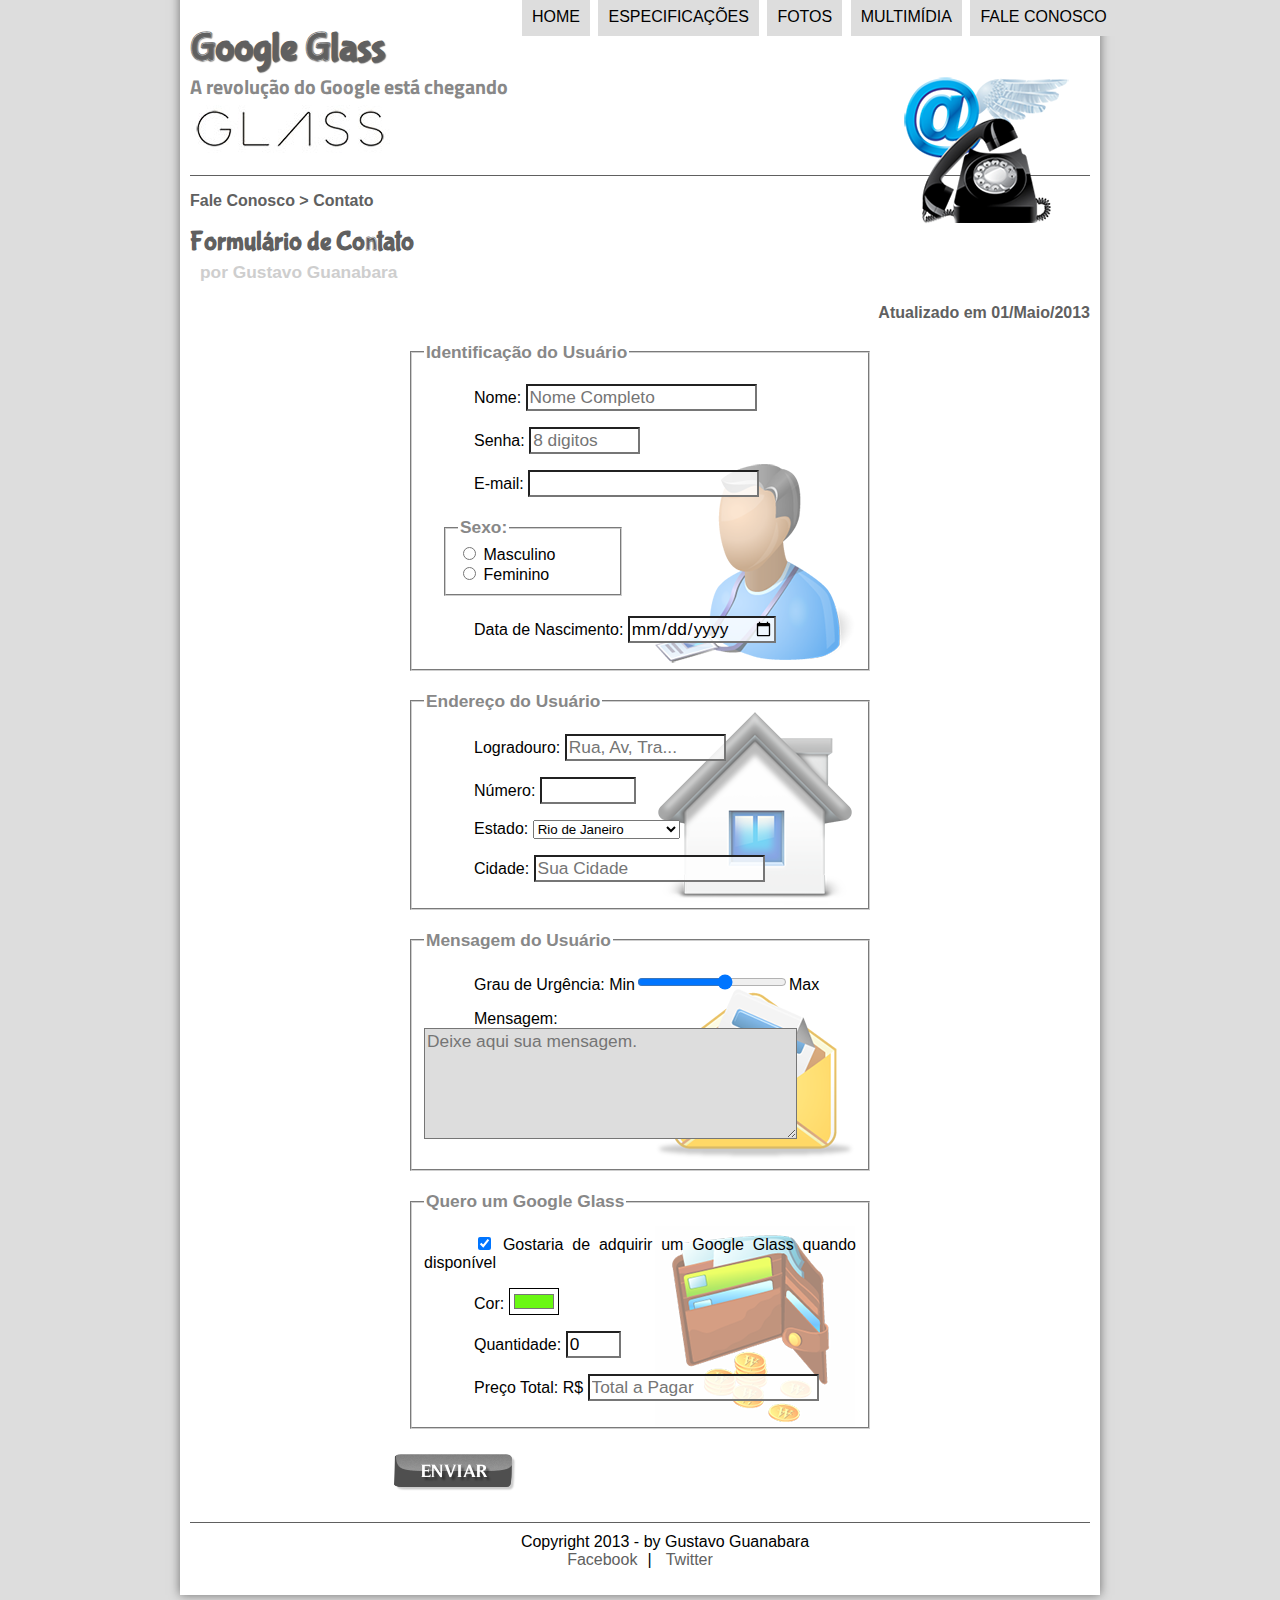
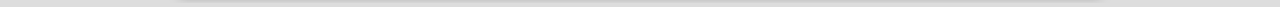
<file: fale-conosco.html>
<!DOCTYPE html>
<html lang="pt-br">

<head>
    <meta charset="UTF-8" />
    <title>Tudo sobre Google Glass </title>

    <link rel="stylesheet" href="_css/estilo.css" />
    <link rel="stylesheet" href="_css/form.css" />

    <script src="_javascript/funcoes.js"></script>
    <script>
        function calc_total() {
            var qtd = parseInt(document.getElementById("cqtd").value)
            tot = qtd * 1500;
            document.getElementById('ctot').value = tot;
        }
    </script>
</head>

<body>
    <div id="interface">
        <header id="cabecalho">
            <hgroup>
                <h1>Google Glass</h1>
                <h2>A revolução do Google está chegando</h2>
            </hgroup>

            <img id="icone" src="_imagens/contato.png" />
            <nav id="menu">
                <h1>Menu Principal</h1>
                <ul type="disc">
                    <li onmouseover="mudaFoto('_imagens/home.png')" onmouseout="mudaFoto('_imagens/contato.png')"><a
                            href="index.html">Home</a></li>
                    <li onmouseover="mudaFoto('_imagens/especificacoes.png')"
                        onmouseout="mudaFoto('_imagens/contato.png')"><a href="specs.html">Especificações</a></li>
                    <li onmouseover="mudaFoto('_imagens/fotos.png')" onmouseout="mudaFoto('_imagens/contato.png')"><a
                            href="fotos.html">Fotos</a></li>
                    <li onmouseover="mudaFoto('_imagens/multimidia.png')" onmouseout="mudaFoto('_imagens/contato.png')">
                        <a href="multimidia.html">Multimídia</a></li>
                    <li onmouseover="mudaFoto('_imagens/contato.png')" onmouseout="mudaFoto('_imagens/contato.png')"><a
                            href="fale-conosco.html">Fale conosco</a></li>
                </ul>
            </nav>
        </header>
        <section id="corpo-full">
            <article id="n-p">
                <header id="c-a">
                    <hgroup>
                        <h3>Fale Conosco > Contato</h3>
                        <h1>Formulário de Contato</h1>
                        <h2>por Gustavo Guanabara</h2>
                        <h3 class="direita">Atualizado em 01/Maio/2013</h3>
                    </hgroup>
                    <hgroup>
            </article>
            </header>

            <form method="post" id="fcontato" action="mailto:walisson.gonzales@gmail.com" oninput="calc_total();">
                <fieldset id="usuario">
                    <legend> Identificação do Usuário</legend>
                    <p><label for="cnome">Nome:</label>
                        <input type="text" name="tnome" id="cnome" size="20" maxlength="30"
                            placeholder="Nome Completo" />
                    </p>
                    <p><label for="csenha">Senha:</label>
                        <input type="password" name="tsenha" id="csenha" size="8" maxlength="8"
                            placeholder="8 digitos" />
                    </p>
                    <p><label for="cmail">E-mail:</label>
                        <input type="email" name="tmail" id="cmail" size="20" maxlength="40" />
                    </p>
                    <fieldset id="sexo">
                        <legend>Sexo:</legend>
                        <input type="radio" name="tsexo" id="cmasc" />
                        <label for="cmasc">Masculino</label><br>
                        <input type="radio" name="tsexo" id="cfem" />
                        <label for="cfem">Feminino</label>
                    </fieldset>
                    <p><label for="cnasc">Data de Nascimento:</label>
                        <input type="date" name="tnasc" id="cnasc" />
                    </p>
                </fieldset>

                <fieldset id="endereco">
                    <legend> Endereço do Usuário</legend>
                    <p><label for="crua"> Logradouro:</label>
                        <input type="text" name="trua" id="crua" size="13" maxlength="80"
                            placeholder="Rua, Av, Tra..." />
                    </p>
                    <p><label for="cnum">Número:</label>
                        <input type="number" name="tnum" id="cnum" min="0" max="99999" />
                    </p>
                    <p><label for="cest">Estado:</label>
                        <select name="test" id="cest">
                            <optgroup label="regiao Sudeste">
                                <option value="RJ">Rio de Janeiro</option>
                                <option value="SP">Sao Paulo</option>
                                <option value="MG">Minas Gerais</option>
                            </optgroup>
                            <optgroup label="Regiao Sul">
                                <option value="PR">Paraná</option>
                                <option value="SC">Santa Catarina</option>
                                <option value="RS">Rio Grande do Sul</option>
                            </optgroup>
                        </select>
                    </p>
                    <p><label for="ccid">Cidade:</label>
                        <input type="text" name="tcid" id="ccid" size="20" maxlength="40" placeholder="Sua Cidade"
                            list="cidades" />
                    </p>
                    <datalist id="cidades">
                        <option value="Rio de Janeiro"></option>
                        <option value="Nova Iguaçu"></option>
                        <option value="Niterio"></option>
                        <option value="Belford Roxo"></option>
                    </datalist>
                </fieldset>

                <fieldset id="mensagem">
                    <legend>Mensagem do Usuário</legend>
                    <p><label for="curg">Grau de Urgência:</label>
                        Min<input type="range" name="turg" id="curg" min="0" max="10" step="2" />Max</p>
                    <p><label for="cmsg">Mensagem:</label>
                        <textarea name="tmsg" id="cmsg" cols="35" rows="5"
                            placeholder="Deixe aqui sua mensagem."></textarea>
                    </p>
                </fieldset>

                <fieldset id="pedido">
                    <legend>Quero um Google Glass</legend>
                    <p><input type="checkbox" name="tped" id="cped" checked />
                        <label for="cped">Gostaria de adquirir um Google Glass quando disponível</label>
                    </p>
                    <p><label for="ccor">Cor:</label>
                        <input type="color" name="tcor" id="ccor" value="#6AF812" />
                    </p>
                    <p><label for="cqtd">Quantidade:</label>
                        <input type="number" name="tqtd" id="cqtd" min="0" max="5" value="0" />
                    </p>
                    <p><label for="ctot">Preço Total: R$</label>
                        <input type="text" name="ttot" id="ctot" placeholder="Total a Pagar" readonly />
                    </p>
                </fieldset>

                <!--  <input type="submit" value="Enviar"/> */-->
                <input type="image" name="tenviar" id="cenviar" src="_imagens/botao-enviar.png" />
            </form>

            <footer>
                <p id="rodape">Copyright 2013 - by Gustavo Guanabara<br>
                    <a href="http://facebook.com" target="_blank" id="a1"> Facebook</a>|<a href="http://twitter.com"
                        target="_blank" id="a1"> Twitter</a>
                </p>
            </footer>
    </div>
</body>

</html>
</file>
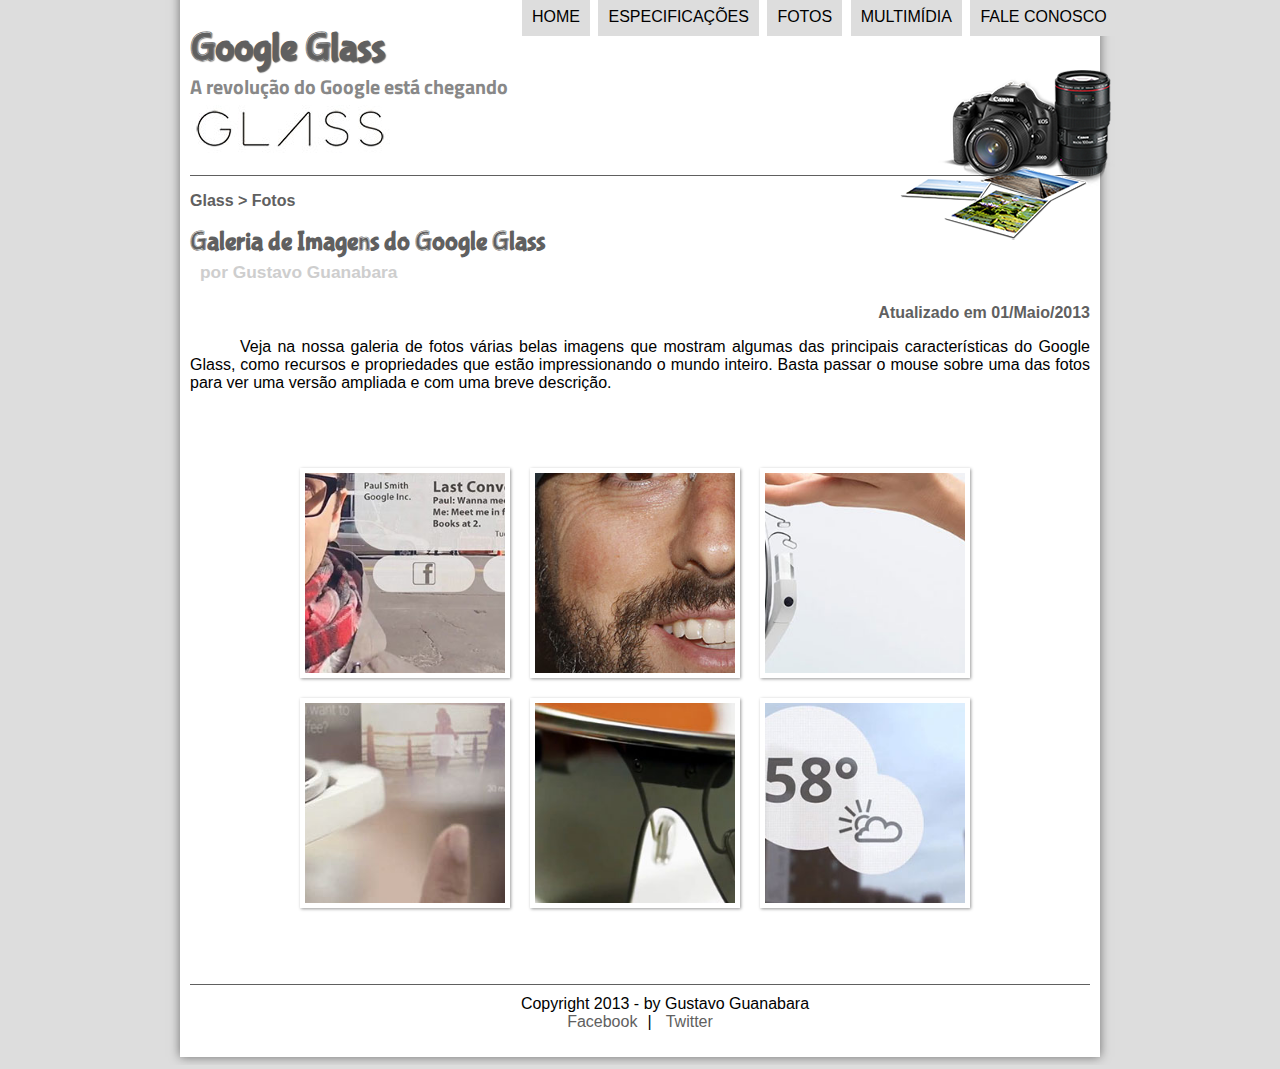
<file: fotos.html>
<!DOCTYPE html>
<html lang="pt-br">

<head>
    <meta charset="UTF-8" />
    <title>Tudo sobre Google Glass </title>

    <link rel="stylesheet" href="_css/estilo.css" />
    <link rel="stylesheet" href="_css/fotos.css" />
</head>
<script src="_javascript/funcoes.js"></script>

<body>
    <div id="interface">
        <header id="cabecalho">
            <hgroup>
                <h1>Google Glass</h1>
                <h2>A revolução do Google está chegando</h2>
            </hgroup>

            <img id="icone" src="_imagens/fotos.png" />
            <nav id="menu">
                <h1>Menu Principal</h1>
                <ul type="disc">
                    <li onmouseover="mudaFoto('_imagens/home.png')" onmouseout="mudaFoto('_imagens/fotos.png')"><a
                            href="index.html">Home</a></li>
                    <li onmouseover="mudaFoto('_imagens/especificacoes.png')"
                        onmouseout="mudaFoto('_imagens/fotos.png')"><a href="specs.html">Especificações</a></li>
                    <li onmouseover="mudaFoto('_imagens/fotos.png')" onmouseout="mudaFoto('_imagens/fotos.png')"><a
                            href="fotos.html">Fotos</a></li>
                    <li onmouseover="mudaFoto('_imagens/multimidia.png')" onmouseout="mudaFoto('_imagens/fotos.png')"><a
                            href="multimidia.html">Multimídia</a></li>
                    <li onmouseover="mudaFoto('_imagens/contato.png')" onmouseout="mudaFoto('_imagens/fotos.png')"><a
                            href="fale-conosco.html">Fale conosco</a></li>
                </ul>
            </nav>
        </header>
        <section id="corpo-full">
            <article id="n-p">
                <header id="c-a">
                    <hgroup>
                        <h3>Glass > Fotos</h3>
                        <h1>Galeria de Imagens do Google Glass</h1>
                        <h2>por Gustavo Guanabara</h2>
                        <h3 class="direita">Atualizado em 01/Maio/2013</h3>
                    </hgroup>
            </article>
            </header>

            <p>Veja na nossa galeria de fotos várias belas imagens que mostram algumas das principais características do
                Google Glass, como recursos e propriedades que estão impressionando o mundo inteiro. Basta passar o
                mouse sobre uma das fotos para ver uma versão ampliada e com uma breve descrição.</p>
            <ul id="album-fotos">
                <li id="f1"><span>Agenda e lembretes</span></li>
                <li id="f2"><span>Sergey Brin usando o Glass</span></li>
                <li id="f3"><span>Leve e compacto</span></li>
                <li id="f4"><span>Sensação de uma tela de 50"</span></li>
                <li id="f5"><span>Vários tipos de lente</span></li>
                <li id="f6"><span>Informações importantes</span></li>
            </ul>

            </article>
        </section>

        <footer>
            <p id="rodape">Copyright 2013 - by Gustavo Guanabara<br>
                <a href="http://facebook.com" target="_blank" id="a1"> Facebook</a>|<a href="http://twitter.com"
                    target="_blank" id="a1"> Twitter</a>
            </p>
        </footer>
    </div>
</body>

</html>
</file>
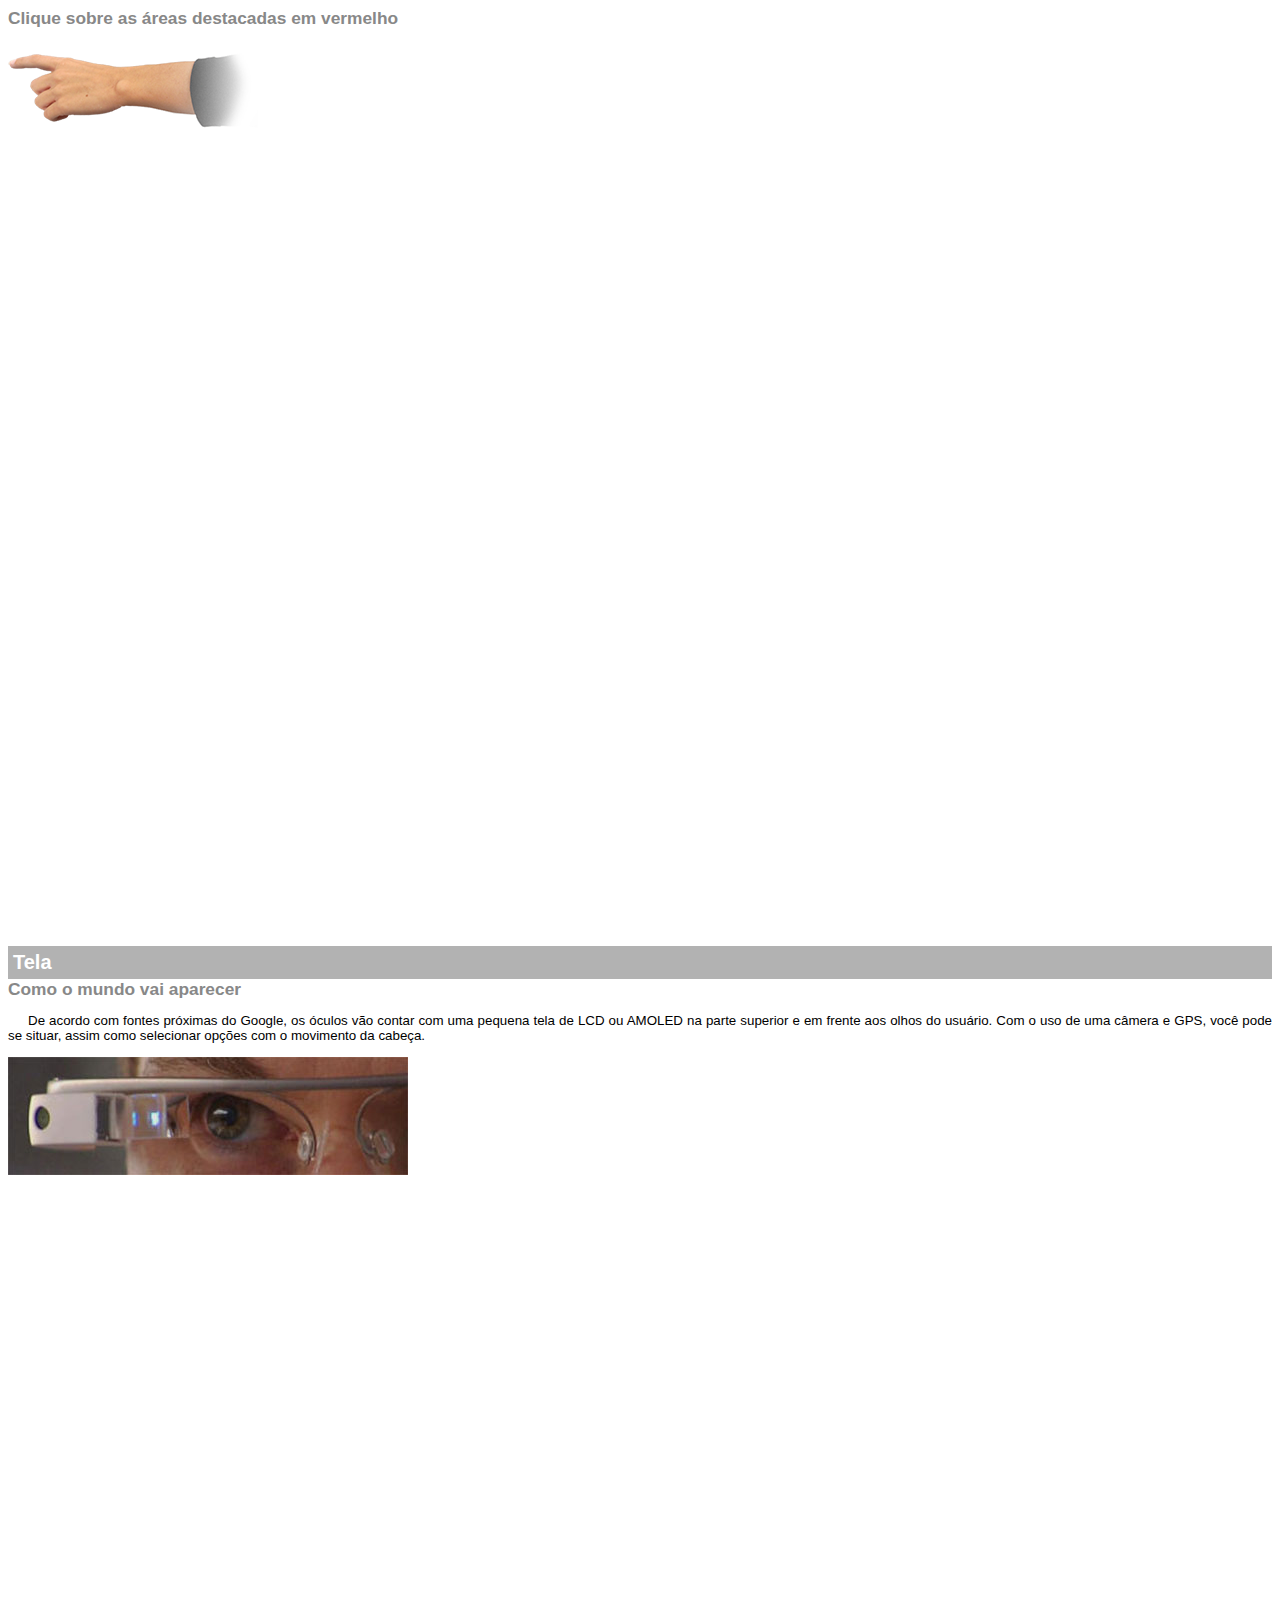
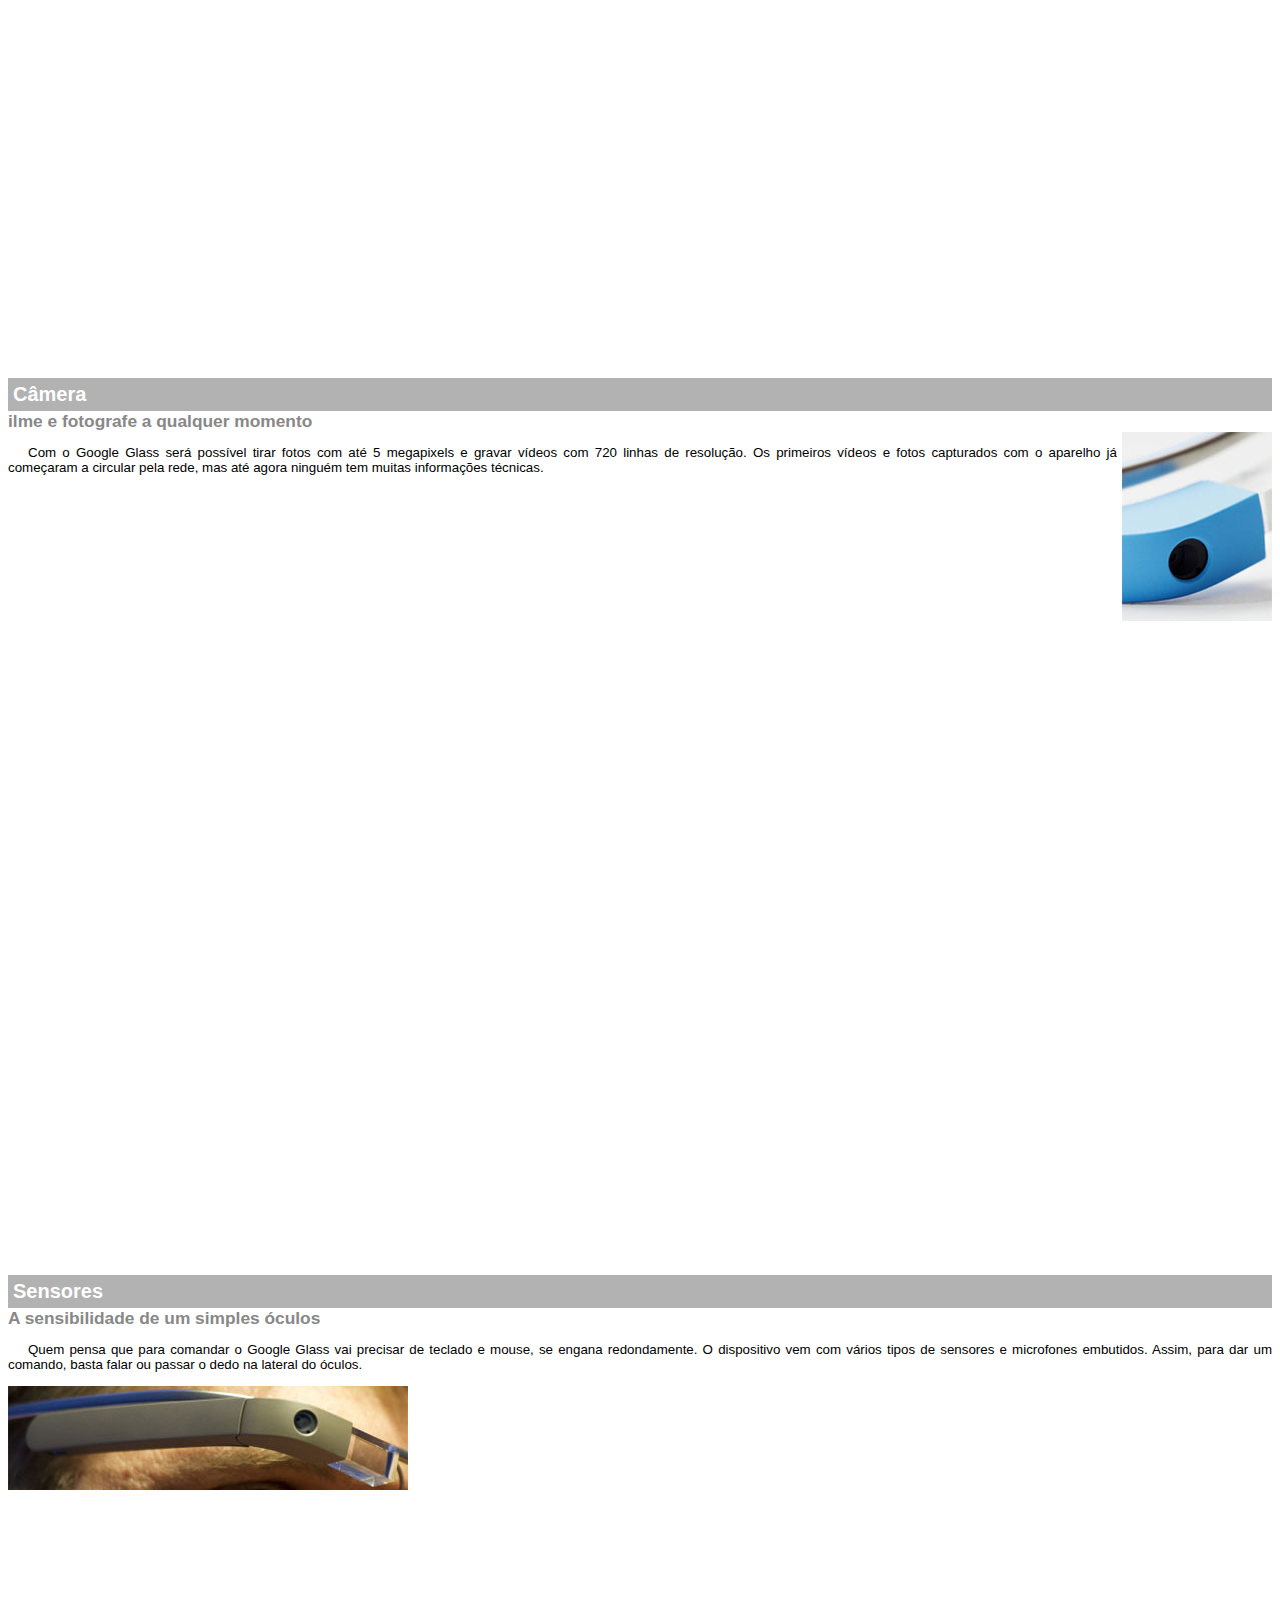
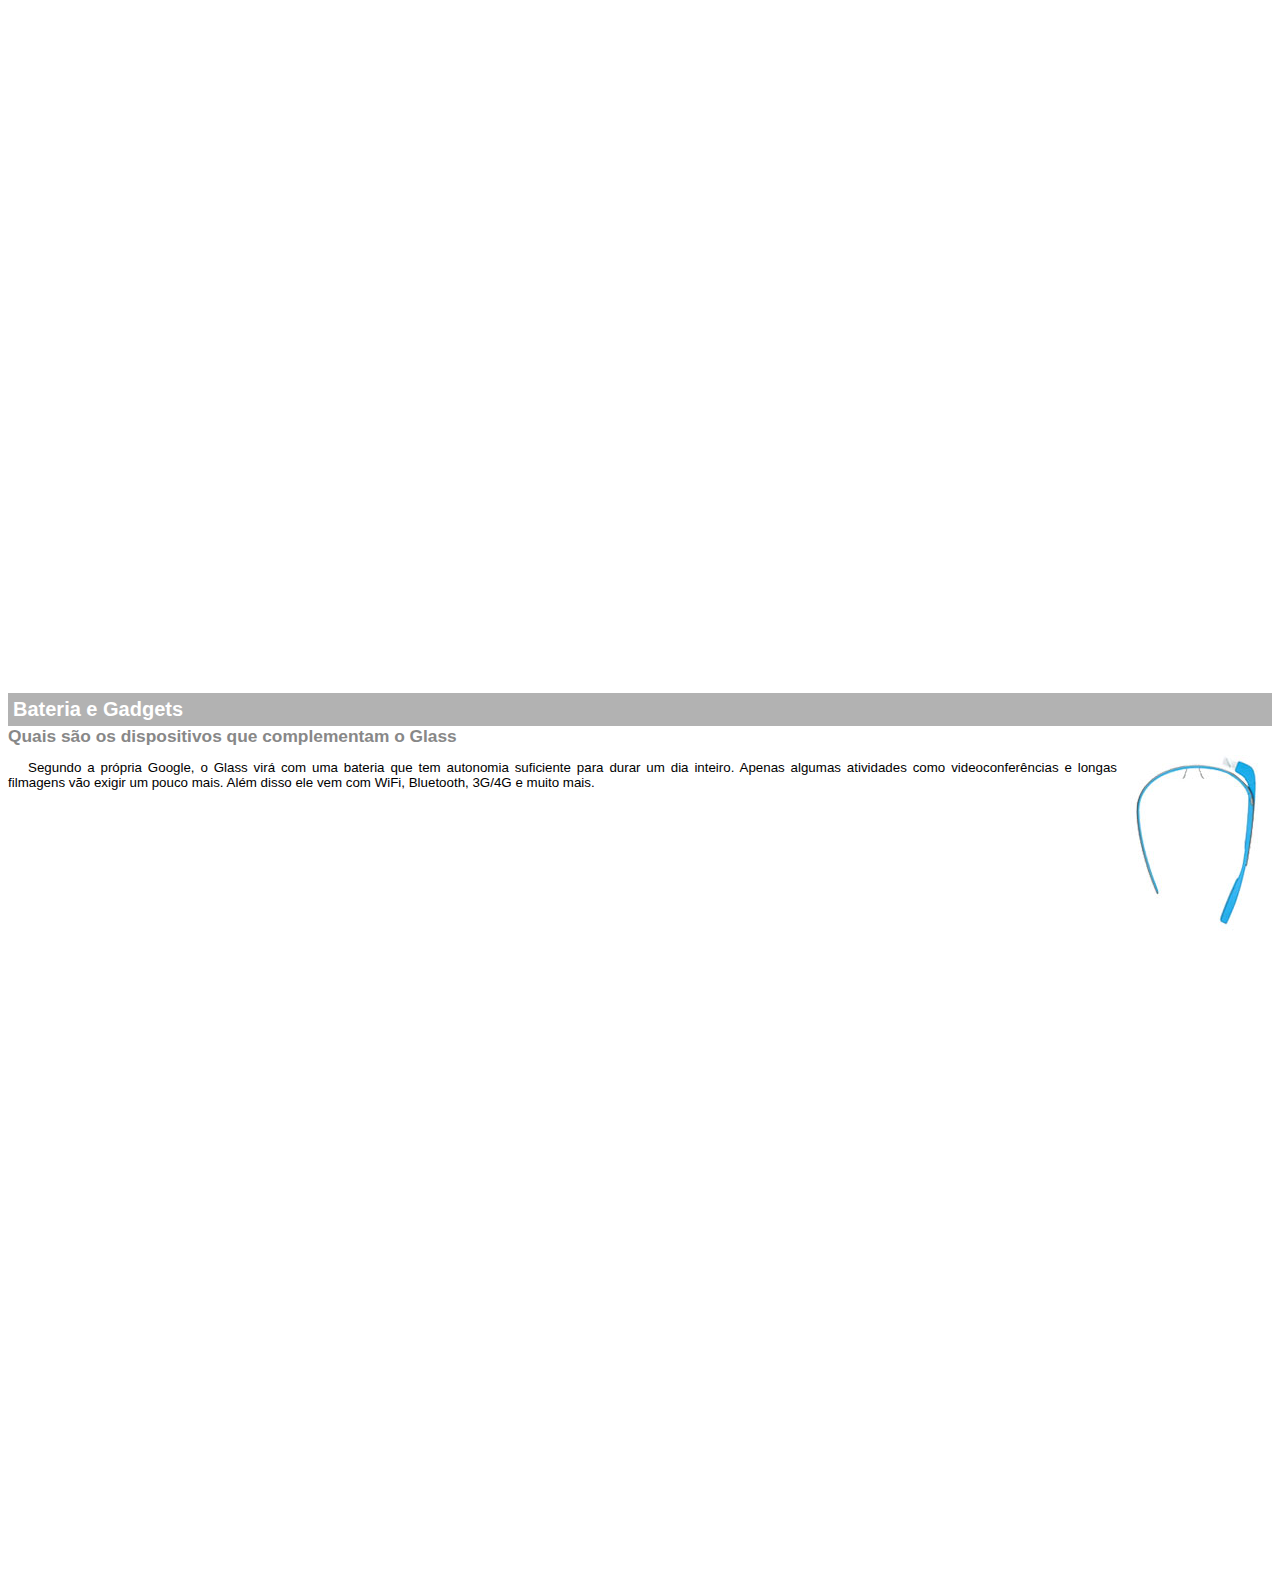
<file: google-glass.html>
<!DOCTYPE html>
<html>

<head>
    <meta charset="utf-8" />
    <title>informações sobre Google Glass</title>
    <style>
        body {
            font-family: Arial, Helvetica, sans-serif;
            font-size: 10pt;
        }

        p {
            text-align: justify;
            text-indent: 20px;
        }

        article h1 {
            font-size: 15pt;
            color: #ffffff;
            background-color: rgba(0, 0, 0, .3);
            padding: 5px;
            margin: 0px;
        }

        article h2 {
            font-size: 13pt;
            color: #888888;
            margin: 0px;
        }

        article {
            margin-bottom: 800px;
        }

        img.img-dir {
            display: block;
            float: right;
            margin-left: 5px;
        }
    </style>
</head>
<bory>

    <article id="topo">
        <header>
            <h2>Clique sobre as áreas destacadas em vermelho</h2>
        </header>
        <img src="_imagens/mao.png" alt="mão apontando para asquerda" />
    </article>

    <article id="tela">
        <header>
            <h1>Tela</h1>
            <h2>Como o mundo vai aparecer</h2>
        </header>
        <p>De acordo com fontes próximas do Google, os óculos vão contar com uma pequena tela de LCD ou AMOLED na parte
            superior e em frente aos olhos do usuário. Com o uso de uma câmera e GPS, você pode se situar, assim como
            selecionar opções com o movimento da cabeça.</p>
        <img src="_imagens/det-tela.jpg" alt="tela do google glass">
    </article>

    <article id="camera">
        <header>
            <h1>Câmera</h1>
            <h2>ilme e fotografe a qualquer momento</h2>
        </header>
        <img src="_imagens/det-camera.jpg" class="img-dir" alt="Camera do google glass">
        <p>Com o Google Glass será possível tirar fotos com até 5 megapixels e gravar vídeos com 720 linhas de
            resolução. Os primeiros vídeos e fotos capturados com o aparelho já começaram a circular pela rede, mas até
            agora ninguém tem muitas informações técnicas.</p>
    </article>

    <article id="sensores">
        <header>
            <h1>Sensores</h1>
            <h2>A sensibilidade de um simples óculos</h2>
        </header>
        <p>Quem pensa que para comandar o Google Glass vai precisar de teclado e mouse, se engana redondamente. O
            dispositivo vem com vários tipos de sensores e microfones embutidos. Assim, para dar um comando, basta falar
            ou passar o dedo na lateral do óculos.</p>
        <img src="_imagens/det-touch.jpg" alt="Sensores do Google Glass">
    </article>

    <article id="gadgets">
        <header>
            <h1>Bateria e Gadgets</h1>
            <h2>Quais são os dispositivos que complementam o Glass</h2>
        </header>
        <img src="_imagens/det-bateria.jpg" class="img-dir" alt="Bateria e Gadgets do Google Glass">
        <p>Segundo a própria Google, o Glass virá com uma bateria que tem autonomia suficiente para durar um dia
            inteiro. Apenas algumas atividades como videoconferências e longas filmagens vão exigir um pouco mais. Além
            disso ele vem com WiFi, Bluetooth, 3G/4G e muito mais.</p>
    </article>
</bory>

</html>
</file>
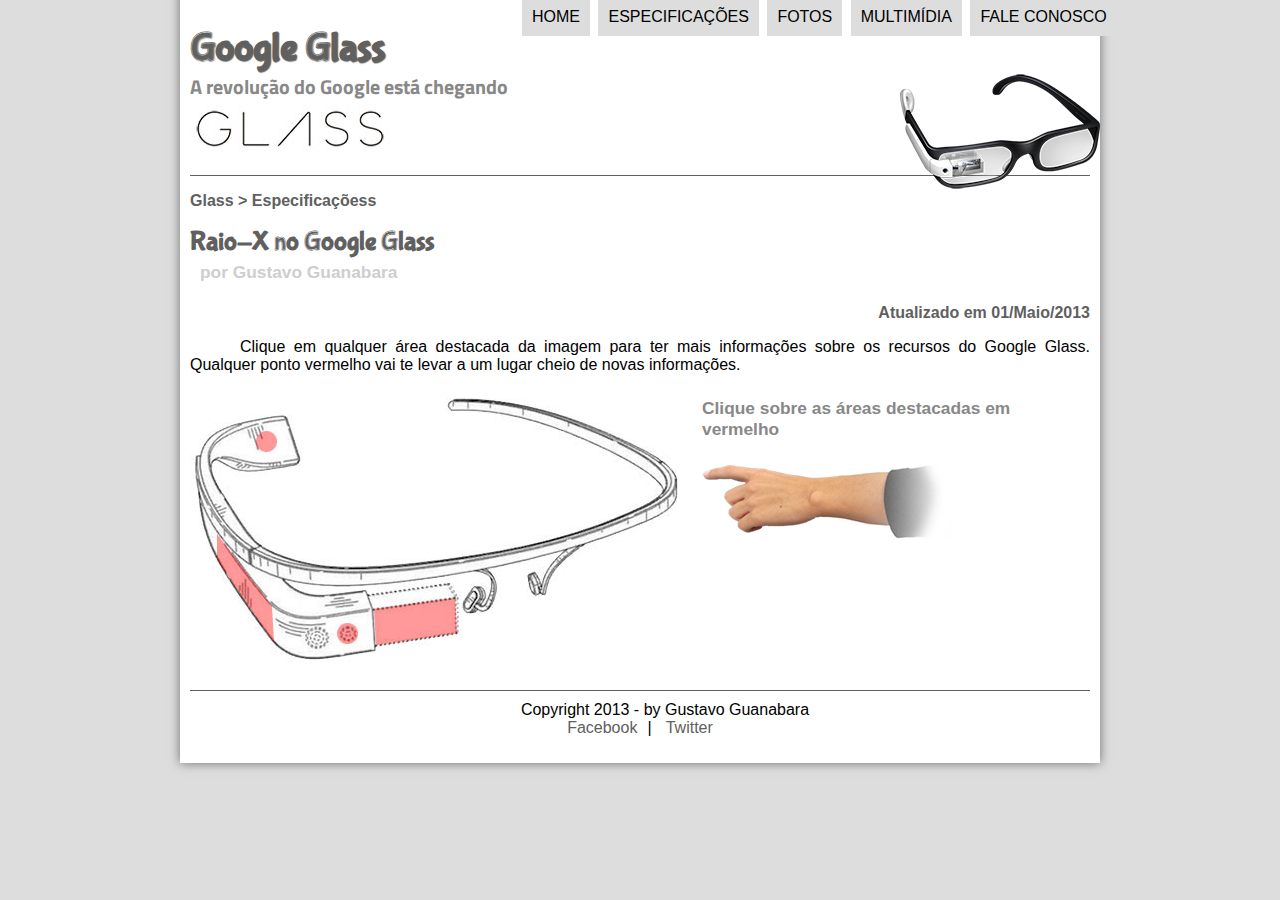
<file: specs.html>
<!DOCTYPE html>
<html lang="pt-br">

<head>
    <meta charset="UTF-8" />
    <title>Tudo sobre Google Glass </title>

    <link rel="stylesheet" href="_css/estilo.css" />
    <link rel="stylesheet" href="_css/specs.css" />
</head>
<script src="_javascript/funcoes.js"></script>

<body>
    <div id="interface">
        <header id="cabecalho">
            <hgroup>
                <h1>Google Glass</h1>
                <h2>A revolução do Google está chegando</h2>
            </hgroup>

            <img id="icone" src="_imagens/glass-oculos-preto-peq.png" />
            <nav id="menu">
                <h1>Menu Principal</h1>
                <ul type="disc">
                    <li onmouseover="mudaFoto('_imagens/home.png')"
                        onmouseout="mudaFoto('_imagens/especificacoes.png')"><a href="index.html">Home</a></li>
                    <li onmouseover="mudaFoto('_imagens/especificacoes.png')"
                        onmouseout="mudaFoto('_imagens/especificacoes.png')"><a href="specs.html">Especificações</a>
                    </li>
                    <li onmouseover="mudaFoto('_imagens/fotos.png')"
                        onmouseout="mudaFoto('_imagens/especificacoes.png')"><a href="fotos.html">Fotos</a></li>
                    <li onmouseover="mudaFoto('_imagens/multimidia.png')"
                        onmouseout="mudaFoto('_imagens/especificacoes.png')"><a href="multimidia.html">Multimídia</a>
                    </li>
                    <li onmouseover="mudaFoto('_imagens/contato.png')"
                        onmouseout="mudaFoto('_imagens/especificacoes.png')"><a href="fale-conosco.html">Fale
                            conosco</a></li>
                </ul>
            </nav>
        </header>
        <section id="corpo-full">
            <article id="n-p">
                <header id="c-a">
                    <hgroup>
                        <h3>Glass > Especificaçõess</h3>
                        <h1>Raio-X no Google Glass</h1>
                        <h2>por Gustavo Guanabara</h2>
                        <h3 class="direita">Atualizado em 01/Maio/2013</h3>
                    </hgroup>
            </article>
            </header>



            <p>Clique em qualquer área destacada da imagem para ter mais informações sobre os recursos do Google Glass.
                Qualquer ponto vermelho vai te levar a um lugar cheio de novas informações.</p>

            <section id="conteudo">
                <img src="_imagens/glass-esquema-marcado.jpg" usemap="#meumapa" />
                <map name="meumapa">
                    <area shape="rect" coords="179,202,270,260" href="google-glass.html#tela" target="janela" />
                    <area shape="circle" coords="158,243,12" href="google-glass.html#camera" target="janela" />
                    <area shape="circle" coords="72,52,12" href="google-glass.html#gadgets" target="janela" />
                    <area shape="poly" coords="28,147,83,2016,84,249,27,169" href="google-glass.html#sensores"
                        target="janela" />
                </map>
                <iframe src="google-glass.html" name="janela" id="frame-spec"></iframe>
            </section>
            </article>
        </section>

        <footer>
            <p id="rodape">Copyright 2013 - by Gustavo Guanabara<br>
                <a href="http://facebook.com" target="_blank" id="a1"> Facebook</a>|<a href="http://twitter.com"
                    target="_blank" id="a1"> Twitter</a>
            </p>
        </footer>
    </div>
</body>

</html>
</file>
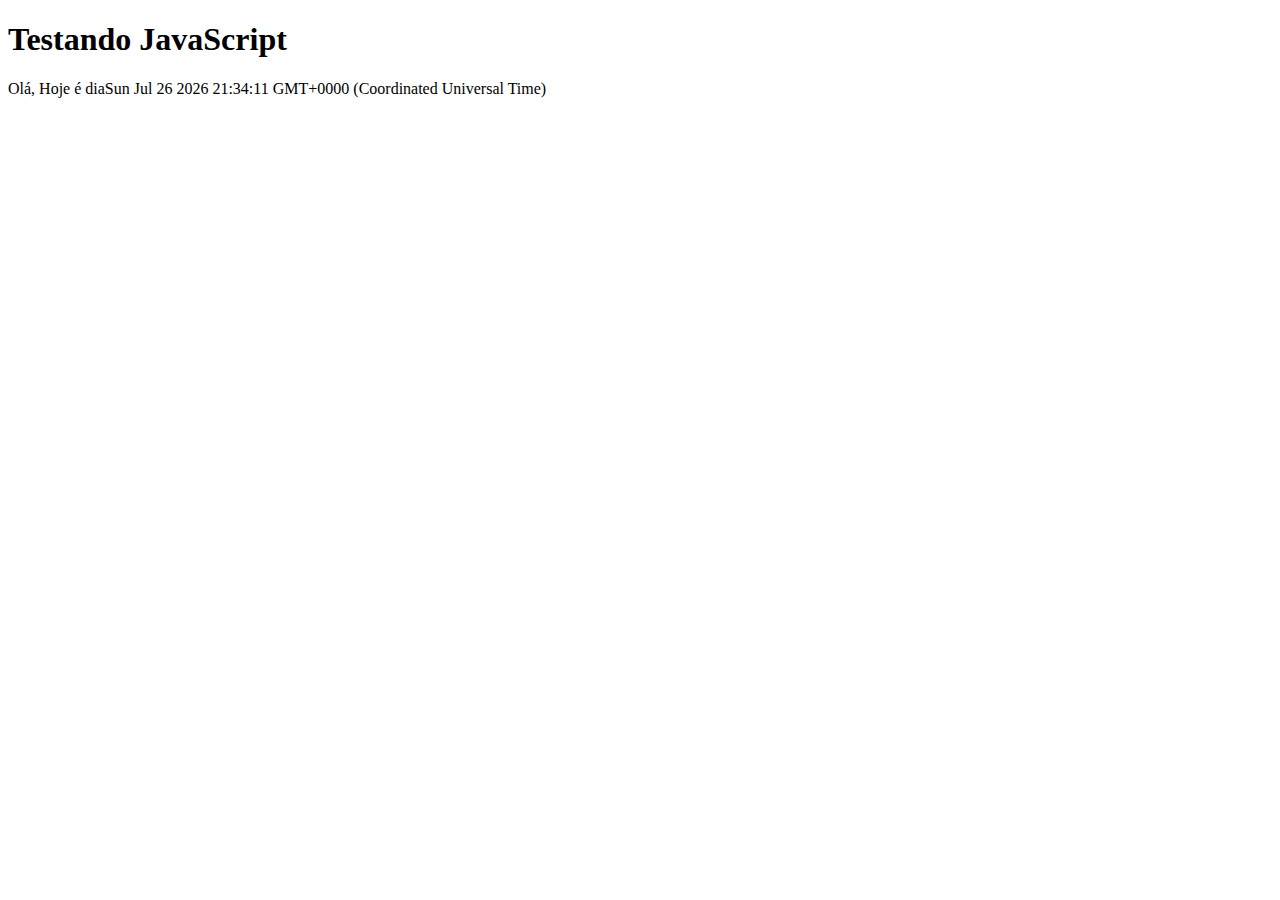
<file: testejs/testejs01.html>
<!DOCTYPE html>
<html>
    <head>
        <title>Test JavaScript</title>
        <meta charset="utf-8"/>
    </head>
    <body>
        <h1>Testando JavaScript</h1>
        <script>
            document.write("Olá, Hoje é dia" + Date());
        </script>

    </body>
</html>
</file>
<file: _css/estilo.css>
@charset "UTF-8";
@import url('https://fonts.googleapis.com/css2?family=Titillium+Web&display=swap');
@font-face {
    font-family: 'fonteLogo';
    src: url("../_fonts/bubblegum-sans-regular.otf");

}
body {
    font-family: Arial, sans-serif;
    background-color: #dddddd;
    color: rgba(0,0,0,1);
}
div#interface{
    width: 900px;
    background-color: #ffffff;
    margin: -20px auto 0px auto;
    box-shadow: 0px 0px 10px rgba(0,0,0,.5);
    padding: 10px;
}

p {
    text-align: justify;
    text-indent: 50px;
}

a {
    color: #606060;
    text-decoration: none;
}

a:hover{
    text-decoration: underline;
}

header#cabecalho img#icone{
    position: absolute;
    left: 900px;
    top: 70px;
}

header#cabecalho {
    border-bottom: 1px #606060 solid; 
    height: 150px;
    background: url("../_imagens/glass-logo-peq.jpg") no-repeat 0px 80px;
}

header#cabecalho h1{
    font-family: 'FonteLogo', sans-serif;
    font-size: 30pt;
    color: #606060;
    text-shadow: 1px 1px 1px rgba(0, 0, 0, .6);
    padding: 0px;
    margin-bottom: 0px;
}

header#cabecalho h2{
    font-family: 'Titillium Web', sans-serif;
    color: #888888;
    font-size: 15pt;
    padding: 0px;
    margin-top:0px;
}

/*formatação de imagem com lengendas */

figure.foto-legenda {
    position: relative;
    border: 8px solid white;
    box-shadow: 1px 1px 4px black;
    
}

figure.foto-legenda img {
    width: 100%;
    height: 100%;
}

figure.foto-legenda figcaption {
    opacity: 0;
    position: absolute;
    top:0px;
    background-color: rgba(0,0,0,0.4);
    color: white;
    width: 100%;
    height: 100%;
    padding: 10px;
    box-sizing: border-box;
    transition: opacity 1s;

}

figure.foto-legenda:hover figcaption {
    opacity: 1;

}

/* formatação do menu*/

nav#menu{
display: block;

}
nav#menu ul {
    list-style: none;
    text-transform: uppercase;
    position: absolute;
    top: -20px;
    left: 480px;

}

nav#menu li{
    display: inline-block;
    background-color: #dddddd;
    padding: 10px;
    margin: 2px;
    transition: background-color 1s;

}

nav#menu li:hover {
    background-color: #606060;

}

nav#menu h1{
    display: none;

}

nav#menu a{
    color: #000000; 
    text-decoration: none;

}

nav#menu a:hover {
    color: #ffffff;
    text-decoration: underline;
}

section#corpo {
    display: block;
    width: 500px;
    float: left;
    border-right: 1px solid #606060;
    padding-right: 20px;
}

article#n-p h2 {
    font-size: 13pt;
    color: #606060;
    background-color: #dddddd;
    padding: 5px 0px 5px 10px;
    margin: 10px 0px 10px 0px;
}

header#c-a h1{
    font-family: 'fonteLogo', sans-serif;
    font-size: 20pt;
    color: #606060;
    margin-bottom: 0px;
    margin-top: 0px;
}
.direita {
    text-align: right;
}
header#c-a h2{
    font-size: 13pt;
    color: #cecece;
    background: 0px;
    margin: 0px;
}
header#c-a h3{
    font-size: 12pt;
    color: #606060;

}
table#tabelaspec {
    border: 1px solid #606060;
    border-spacing: 0px;
    margin-left: auto;
    margin-right: auto;
    
}
table#tabelaspec td {
    border: 1px solid #606060;
    padding: 10px;
    text-align: center;
    vertical-align: middle;
}

table#tabelaspec td.ce{
    color: #ffffff;
    background-color:#606060;
    vertical-align: top;
    font-weight: bold;
}

table#tabelaspec td.cd{
    background-color: #cecece;

}

table#tabelaspec caption{
    color: #888888;
    font-size: 13pt;
    font-weight: bolder;
}

table#tabelaspec caption span{
    display: block;
    float: right;
    color: black;
    font-size: 8pt;
    margin-top: 10px;
}

aside#lateral {
    display: block;
    width: 350px;
    float: right;
    background-color: #dddddd;
    padding: 10px;
    margin-top: 10px;
    box-shadow: 2px 2px 2px rgba(0, 0, 0, .5);
}
aside#lateral h1{
    font-family: 'fonteLogo', sans-serif;
    font-size: 20pt;
    color: #606060;
    margin-top: 0px;

}
aside#lateral h2{
    background-color: #606060;
    font-size: 13pt;
    color: #ffffff;
    padding: 5px;
}
p#rodape {
    clear: both;
    border-top: 1px solid #606060;
    padding-top: 10px;
    text-align: center;
    
}
a#a1 {
    padding: 0px 10px 10px 10px;
    margin-top: 20px;
}
</file>
<file: _css/form.css>
@charset "utf-8";

form {
    width: 500px;
    margin: auto;
}
input, textarea {
    font-family: sans-serif;
    font-weight: normal;
    font-size: 13pt;
    background-color: rgba(255, 255, 255, .8);
}
input:hover, textarea {
    background-color: #dddddd;
}
legend{
    color: #888888;
    font-weight: bold;
    font-size: 13pt;
    font-family: sans-serif;
}
fieldset {
    border-color: #cecece;
    margin: 20px;
}
fieldset#sexo{
    width: 150px;
}
fieldset#usuario{
    background: url("../_imagens/icone-contato.png") no-repeat 95% 95%;
}
fieldset#endereco {
    background: url("../_imagens/icone-endereco.png") no-repeat 95% 95%;
}
fieldset#mensagem{
    background: url("../_imagens/icone-mensagem.png") no-repeat 95% 95%;
}
fieldset#pedido{
    background: url("../_imagens/icone-pagamento.png") no-repeat 95% 95%;
}
input#curg {
    width: 150px;
}
</file>
<file: _css/fotos.css>
@charset "utf-8";

ul#album-fotos {
    width: 700px;
    margin: auto;
    padding: 50px;
    overflow: hidden;
    list-style: none;
}
ul#album-fotos li{
    float: left;
    width: 200px;
    height: 200px;
    margin: 10px;
    border: 5px solid white;
    background-color: #ffffff;
    box-shadow: 1px 1px 3px rgba(0, 0, 0, .4);
    transition: all .4s ease-in;
}
ul#album-fotos li span{
    opacity: 0;
    color: #ffffff;
    text-shadow: 1px 1px 1px #000000;
    background-color: rgba(0, 0, 0, .3);
    font-size: 9pt;
    line-height: 370px;
    padding: 5px;
}
ul#album-fotos li:hover span {
    opacity: 1;
}
ul#album-fotos li:hover {
    transform:scale(1.5);
}
ul#album-fotos li#f1 {
    background: url('../_imagens/galeria-01.jpg') no-repeat;
    background-position: 50% 50%;
    background-size: 400px 400px;
    background-color: #ffffff;
}
ul#album-fotos li#f1:hover {
    background-position: 0px 0px;
    background-size: 200px 200px;
}
ul#album-fotos li#f2 {
    background: url('../_imagens/galeria-02.jpg') no-repeat;
    background-position: 50% 50%;
    background-size: 400px 400px;
    background-color: #ffffff;
}
ul#album-fotos li#f2:hover {
    background-position: 0px 0px;
    background-size: 200px 200px;
}
ul#album-fotos li#f3 {
    background: url('../_imagens/galeria-03.jpg') no-repeat;
    background-position: 50% 50%;
    background-size: 400px 400px;
    background-color: #ffffff;
}
ul#album-fotos li#f3:hover {
    background-position: 0px 0px;
    background-size: 200px 200px;
}
ul#album-fotos li#f4 {
    background: url('../_imagens/galeria-04.jpg') no-repeat;
    background-position: 50% 50%;
}
ul#album-fotos li#f4:hover {
    background-position: 0px 0px;
    background-size: 200px 200px;
}
ul#album-fotos li#f5 {
    background: url('../_imagens/galeria-05.jpg') no-repeat;
    background-position: 50% 50%;
    background-size: 400px 400px;
    background-color: #ffffff;
}
ul#album-fotos li#f5:hover {
    background-position: 0px 0px;
    background-size: 200px 200px;
}
ul#album-fotos li#f6 {
    background: url('../_imagens/galeria-06.jpg') no-repeat;
    background-position: 50% 50%;
    background-size: 400px 400px;
    background-color: #ffffff;
}
ul#album-fotos li#f6:hover {
    background-position: 0px 0px;
    background-size: 200px 200px;
}
</file>
<file: _css/specs.css>
@charset "utf-8";

section#conteudo {
    width: 1000px;
    margin: auto;
}
iframe#frame-spec {
    width: 400px;
    height: 280px;
    border: none;
    overflow: hidden;
}
iframeframe-spec::-webkit-scrollbar {
    display: none;

}
</file>
